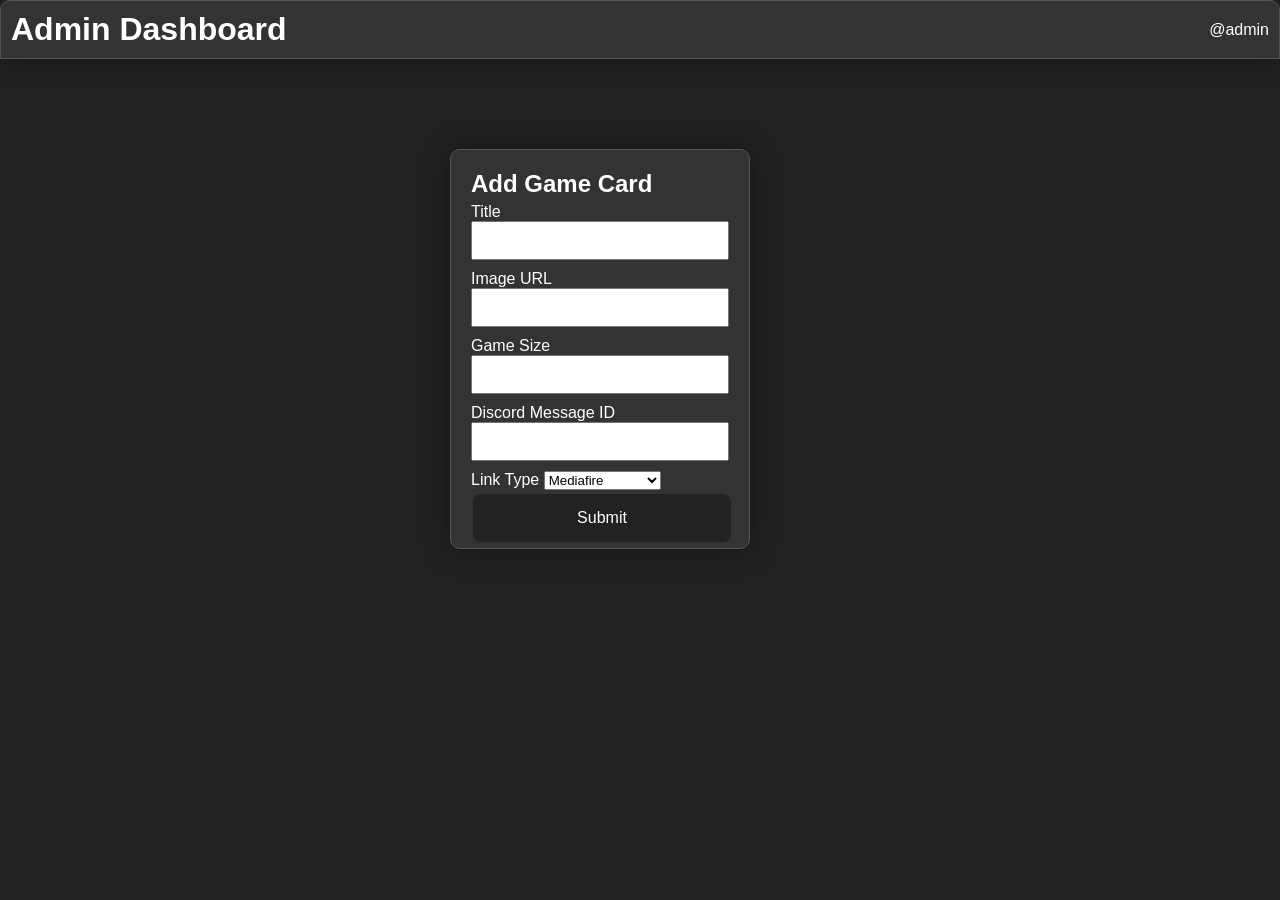
<file: dashboard.html>
<!DOCTYPE html>
<html lang="en">
<head>
    <meta charset="UTF-8">
    <meta name="viewport" content="width=device-width, initial-scale=1.0">
    <title>Admin Dashboard</title>
    <style>
        :root {
          --main-color: #555;
          --bg-color: #222;
          --link-color: #fff;
          --link-color-hover: #ddd;
    
          --panel-bg: #333;
          --panel-text: #fff;
          --panel-border: #555;
          --panel-hover: #444;
        }
    
        * {
          margin: 0;
          padding: 0;
          box-sizing: border-box;
        }
    
        html, body {
          font-family: 'Lato', sans-serif;
          color: #fff;
          background-color: var(--bg-color);
          display: flex;
          flex-direction: column;
          align-items: stretch;
          justify-content: flex-start;
          min-height: 100vh;
        }
    
        header {
          background-color: var(--panel-bg);
          border: 1px solid var(--panel-border);
          border-radius: 10px 10px 0 0;
          box-shadow: 0 0 30px rgba(0, 0, 0, .4);
          display: flex;
          justify-content: space-between;
          align-items: center;
          padding: 10px;
          width: 100%;
        }
    
        header h1 {
          color: var(--panel-text);
          margin: 0;
        }
    
        header img {
          width: 30px;
          height: 30px;
          border-radius: 50%;
          object-fit: cover;
        }
    
        header a {
          text-decoration: none;
        }
    
        main {
          display: flex;
          flex-direction: column;
          align-items: center;
          justify-content: center;
          margin-top: 70px;
          max-width: 1200px;
          width: 100%;
        }
    
        .admin-panel {
          background-color: var(--panel-bg);
          border: 1px solid var(--panel-border);
          border-radius: 10px;
          box-shadow: 0 0 30px rgba(0, 0, 0, .4);
          margin: 20px;
          padding: 20px;
          width: 100%;
          max-width: 600px;
        }
    
        
    
        .admin-panel input, .admin-panel textarea {
          width: 100%;
          padding: 10px;
          margin-bottom: 10px;
        }
    
        .admin-panel h2 {
          color: var(--panel-text);
          margin-top: 0;
          margin-bottom: 5px;
        }
    
        .admin-panel p {
          color: var(--panel-text);
          margin: 5px 0;
        }
    
        a {
          color: var(--link-color);
          text-decoration: none;
        }
    
        a:hover {
          color: var(--link-color-hover);
        }
    </style>
</head>
<body>
    <header>
        <h1 class="rainbow">Admin Dashboard</h1>
        <a href="/login">
            <p>@admin</p>
        </a>
    </header>
    <main>
        <form action="/admin/games" method="POST">
            <div class="admin-panel square-panel">
                <h2>Add Game Card</h2>
                <label for="title">Title</label>
                <input type="text" id="title" name="title" required>
                <label for="cover_url">Image URL</label>
                <input type="url" id="cover_url" name="cover_url" required>
                <label for="game_size">Game Size</label>
                <input type="text" id="game_size" name="game_size" required>
                <label for="discord_message_id">Discord Message ID</label>
                <input type="text" id="discord_message_id" name="discord_message_id" required>
                <label for="link_type">Link Type</label>
                <select id="link_type" name="link_type" required>
                    <option value="discord">Mediafire</option>
                    <option value="itchio">Torrent Portable</option>
                    <option value="steam">Gofile</option>
                </select>
                <button type="submit" class="submit-button">Submit</button>
            </div>
        </form>
        <script>
            const form = document.querySelector('form');
            const inputTitle = document.querySelector('#title');
            const inputCoverUrl = document.querySelector('#cover_url');
            const inputGameSize = document.querySelector('#game_size');
            const inputDiscordMessageId = document.querySelector('#discord_message_id');
            const selectLinkType = document.querySelector('#link_type');
            form.addEventListener('submit', (event) => {
                event.preventDefault();
                const title = inputTitle.value;
                const coverUrl = inputCoverUrl.value;
                const gameSize = inputGameSize.value;
                const discordMessageId = inputDiscordMessageId.value;
                const linkType = selectLinkType.value;
                fetch('games.json')
                    .then(response => response.json())
                    .then(data => {
                        data.push({
                            "title": title,
                            "cover_url": coverUrl,
                            "game_size": gameSize,
                            "discord_message_id": discordMessageId,
                            "link_type": linkType
                        });
                        const json = JSON.stringify(data);
                        const options = {
                            method: 'PUT',
                            headers: {
                                'Content-Type': 'application/json'
                            },
                            body: json
                        };
                        fetch('games.json', options);
                        window.location.reload();
                    });
            });
        </script>
        
<style>
    .submit-button {
        background-color: #222;
        border: none;
        color: #ffffff;
        padding: 15px 80px;
        text-align: center;
        text-decoration: none;
        display: inline-block;
        font-size: 16px;
        margin: 4px 2px;
        cursor: pointer;
        border-radius: 8px;
        width: 100%;
    }
    
    .submit-button:hover {
        background-color: #141414;
    }
    
</style>
            </div>
        </form>
        <style>
            .square-panel {
                width: 300px;
                height: 400px;
            }

            .square-panel:hover {
                background-color: var(--panel-hover);
            }

            .square-panel p {
                color: var(--panel-text);
                margin: 5px 0;
            }
        </style>
    </main>
</file>
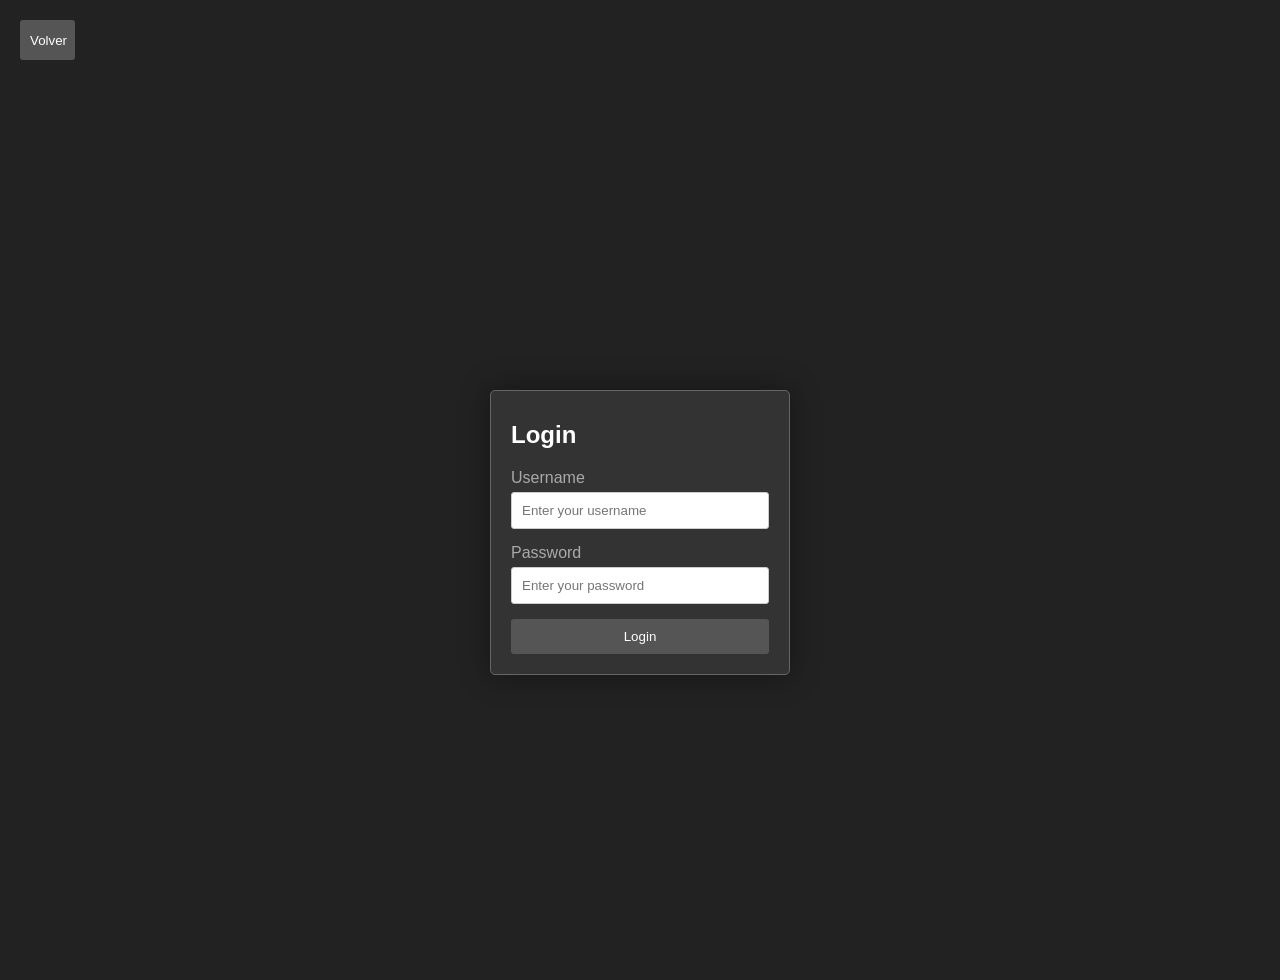
<file: login.html>
<!DOCTYPE html>
<html lang="en">
<head>
  <meta charset="UTF-8">
  <meta name="viewport" content="width=device-width, initial-scale=1.0">
  <title>Login Page</title>
  <link rel="stylesheet" href="styles2.css">
</head>
<style>
  body {
    margin-top: none;
  }
</style>
<header>
  <button type="button" style="width:55px;height:40px" onclick="location.href='index.html'">
  Volver</button>
</header>
<body>

  <main>
    <div class="login-container">
      <h2>Login</h2>
      <form action="#" method="POST">
        <div class="input-group">
          <label for="username">Username</label>
          <input type="text" id="username" name="username" placeholder="Enter your username" required>
        </div>
        <div class="input-group">
          <label for="password">Password</label>
          <input type="password" id="password" name="password" placeholder="Enter your password" required>
        </div>
        <button type="submit">Login</button>
      </form>
    </div>
  </main>
  <script>
    const form = document.querySelector('form');
    const usernameInput = document.querySelector('#username');
    const passwordInput = document.querySelector('#password');

    form.addEventListener('submit', (event) => {
      event.preventDefault();
      const username = usernameInput.value;
      const password = passwordInput.value;

      fetch('users.json')
        .then(response => response.json())
        .then(data => {
          const correctPassword = data.find(user => user.username === username && user.password === password);
          if(correctPassword) {
            window.location.href = 'dashboard.html';
          } else {
            alert('Invalid login credentials');
          }
        });
    });
  </script>
</body>
</html>
</file>
<file: styles2.css>
:root {
    --main-color: #555;
    --bg-color: #222;
    --link-color: #fff;
    --link-color-hover: #ddd;
  
    --game-card-bg: #333;
    --game-card-border: #666;
    --game-card-title-color: #fff;
    --game-card-info-color: #aaa;
    --game-card-hover-bg: #444;
  }
  
  * {
    margin: 0;
    padding: 0;
    box-sizing: border-box;
  }
  
  body {
    font-family: 'Lato', sans-serif;
    color: var(--main-color);
    background-color: var(--bg-color);
    min-height: 100vh;
  }
  
  header {
    width: 100%;
    display: flex;
    justify-content: left;
    align-items: left;
    padding: 20px;
  }
  
  .rainbow {
    font-size: 3rem;
    background: linear-gradient(to right, red, orange, yellow, green, blue, indigo, violet);
    background-size: 400% 400%;
    -webkit-background-clip: text;
    background-clip: text;
    color: transparent;
    animation: rainbow 10s ease-in-out infinite;
  }
  
  @keyframes rainbow {
    0% {
      background-position: 0% 0%;
    }
  
    100% {
      background-position: -1200% 0%;
    }
  }
  
  main {
    display: flex;
    justify-content: center;
    align-items: center;
    height: 100vh;
  }
  
  .login-container {
    justify-content: top center;
    align-items: top center;
    width: 300px;
    background-color: var(--game-card-bg);
    border: 1px solid var(--game-card-border);
    border-radius: 5px;
    box-shadow: 0 0 30px rgba(0, 0, 0, .4);
    padding: 20px;
    margin-top: 5px;
  }
  
  .login-container h2 {
    justify-content: top center;
    align-items: top center;
    color: var(--game-card-title-color);
    margin-bottom: 20px;
    margin-top: 10px;
  }
  
  .input-group {
    justify-content: top center;
    align-items: top center;
    margin-bottom: 15px;
  }
  
  .input-group label {
    justify-content: top center;
    align-items: top center;
    display: block;
    margin-bottom: 5px;
    color: var(--game-card-info-color);
  }
  
  .input-group input {
    justify-content: top center;
    align-items: top center;
    width: 100%;
    padding: 10px;
    border-radius: 3px;
    border: 1px solid #ccc;
  }
  
  button {
    width: 100%;
    padding: 10px;
    border: none;
    border-radius: 3px;
    background-color: var(--main-color);
    color: white;
    cursor: pointer;
    transition: background-color 0.3s;
  }
  
  button:hover {
    background-color: var(--game-card-hover-bg);
  }
</file>
